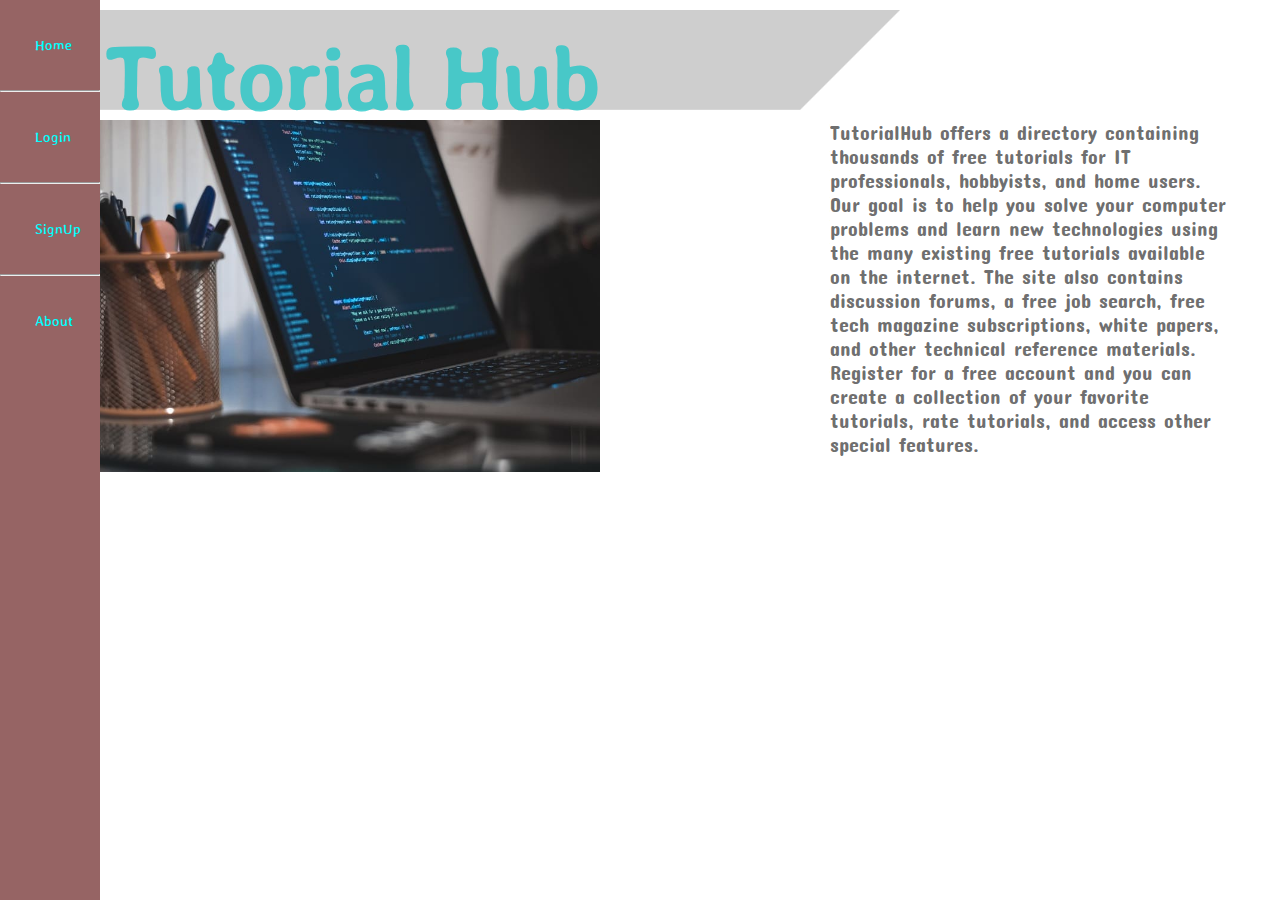
<file: index.html>
<!DOCTYPE html>
<html>
    <head>
        <title>
            learning javascript
        </title>
        <link href="https://fonts.googleapis.com/css?family=Stylish&display=swap" rel="stylesheet">
		<link href="https://fonts.googleapis.com/css?family=Barriecito|Concert+One&display=swap" rel="stylesheet">
        <style>
            *{
                margin:0;
                padding:0;
            }
           
        .header{
           width:100px;
           height:100%;
            background-color:rgb(150,100,100);
            position:fixed;
            top:0;
            left:0;
            
        }
        .header ul nav li a{
            color:cyan;
            font-family:'stylish',sans-serif;
            display:block;
            padding:10px;
            margin:25px;
            text-align:center;
            text-decoration:none;
        }
        a:hover{
            background-color: antiquewhite;
        }
        #title {
            position: relative;
            left:100px;
            top:10px;
            width:900px;
            height:100px;
            background-image:url(images/heading.jpg);
           background-size: cover;
           background-repeat: repeat-y;
        }
         h1{
             padding:5px 5px;
            font-family:'stylish',sans-serif;
            font-size:100px;
        color:rgba(20, 197, 197, 0.726);
        }
        #image{
            position:absolute;
            top:120px;
            left:100px;
            width:200px;
            height:200px;
        }
        #text{
            position:absolute;
            right:50px;
            top:120px;
            font-family: 'Concert One', cursive;
            font-size: 20px;
            width:400px;
            height:200px;
            color:rgba(0, 0, 0, 0.575);
        }
        
        #login{
            widows: 3;
            height:300px;
            position:absolute;
            top:100px;
            left:400px;
            background-color:rgba(0,0,0,0.5);
            display: none;
border-width:10px;
        }
        #signup{
            widows: 3;
            height:350px;
            position:absolute;
            top:100px;
            left:400px;
            background-color:rgba(0,0,0,0.5);
            display: none;
border-width:10px;
        }
        input{
            
           display:block;
            margin:10px ;
            padding:10px;
            border-block-end-style: solid;
            border-color:black;
           
            border-radius: 30px;
            font-size:16px;
        }
        .button{
            background-color:turquoise;
            border:none;
            font-size:16px;
        }
        </style>
    </head>
    <body>
<div class="header">
    <ul>
        <nav>
            <li><a href=#>Home</a></li>
            <hr>
            <li><a href=# onclick="func()">Login</a></li>
            <hr>
            <li><a href=# onclick="func2()">SignUp </a></li>
            <hr>
            <li><a href=#>About</a></li>
        </nav>
    </ul>
</div>
<div id="title">
    <h1>Tutorial Hub</h1>
</div>
<div id="image">
    <img src="images/img.jpg" width="500px"/>
</div>
<div id="text">
    <p>
        TutorialHub offers a directory containing thousands of free tutorials for IT professionals, hobbyists, and home users. Our goal is to help you solve your computer problems and learn new technologies using the many existing free tutorials available on the internet. The site also contains discussion forums, a free job search, free tech magazine subscriptions, white papers, and other technical reference materials. 

Register for a free account and you can create a collection of your favorite tutorials, rate tutorials, and access other special features.
    </p>
        
</div>

<div id="login"  >
    <a href="index.html" style="color:red;  text-decoration: none;   " > X </a> <br>
 <form name="myform" action="./project2/home.html " onsubmit="return validateform()" >
            
    <input type="text"  name="username" placeholder="username"/>
   <p id="alert1" style="color:red;  font-size: 8px; position:absolute; "> </p><br>
    <input type="password" name="password" placeholder="password"/>
    <p id="alert2" style="color:red;font-size: 8px; position:absolute; "> </p><br><br><br>
    <input type="submit" value="submit" class="button" style="position: absolute; left:70px;" />
 </form>
</div> 

<div id="signup">
    <form name="form2" action="" onsubmit="return signupValidate()" method="post">
        <a href="index.html" style="color:red;  text-decoration: none;  " > X </a> <br>
        <p style="font-family: 'Concert One', cursive; color:white">username:</p><input type="text" name="username" placeholder="username">
        <label id="usernamealert" style="font-size: 8px; color: red;"></label>
        <p style="font-family: 'Concert One', cursive; color:white">password:</p><input type="password" name="password1" placeholder="password">
        <label id="passalert1" style="font-size: 8px; color: red;"></label>
        <p style="font-family: 'Concert One', cursive; color:white">re-enter password:</p><input type="password" name="password2" placeholder=" re-enter password">
        <label id="passalert2" style="font-size: 8px; color: red;"></label>
        <input type="submit" value="signup" class="button" style="position: absolute; left:70px;">
    </form>
</div>


<script src="./js/script.js" type="text/javascript"></script>

    </body>
</html>
</file>
